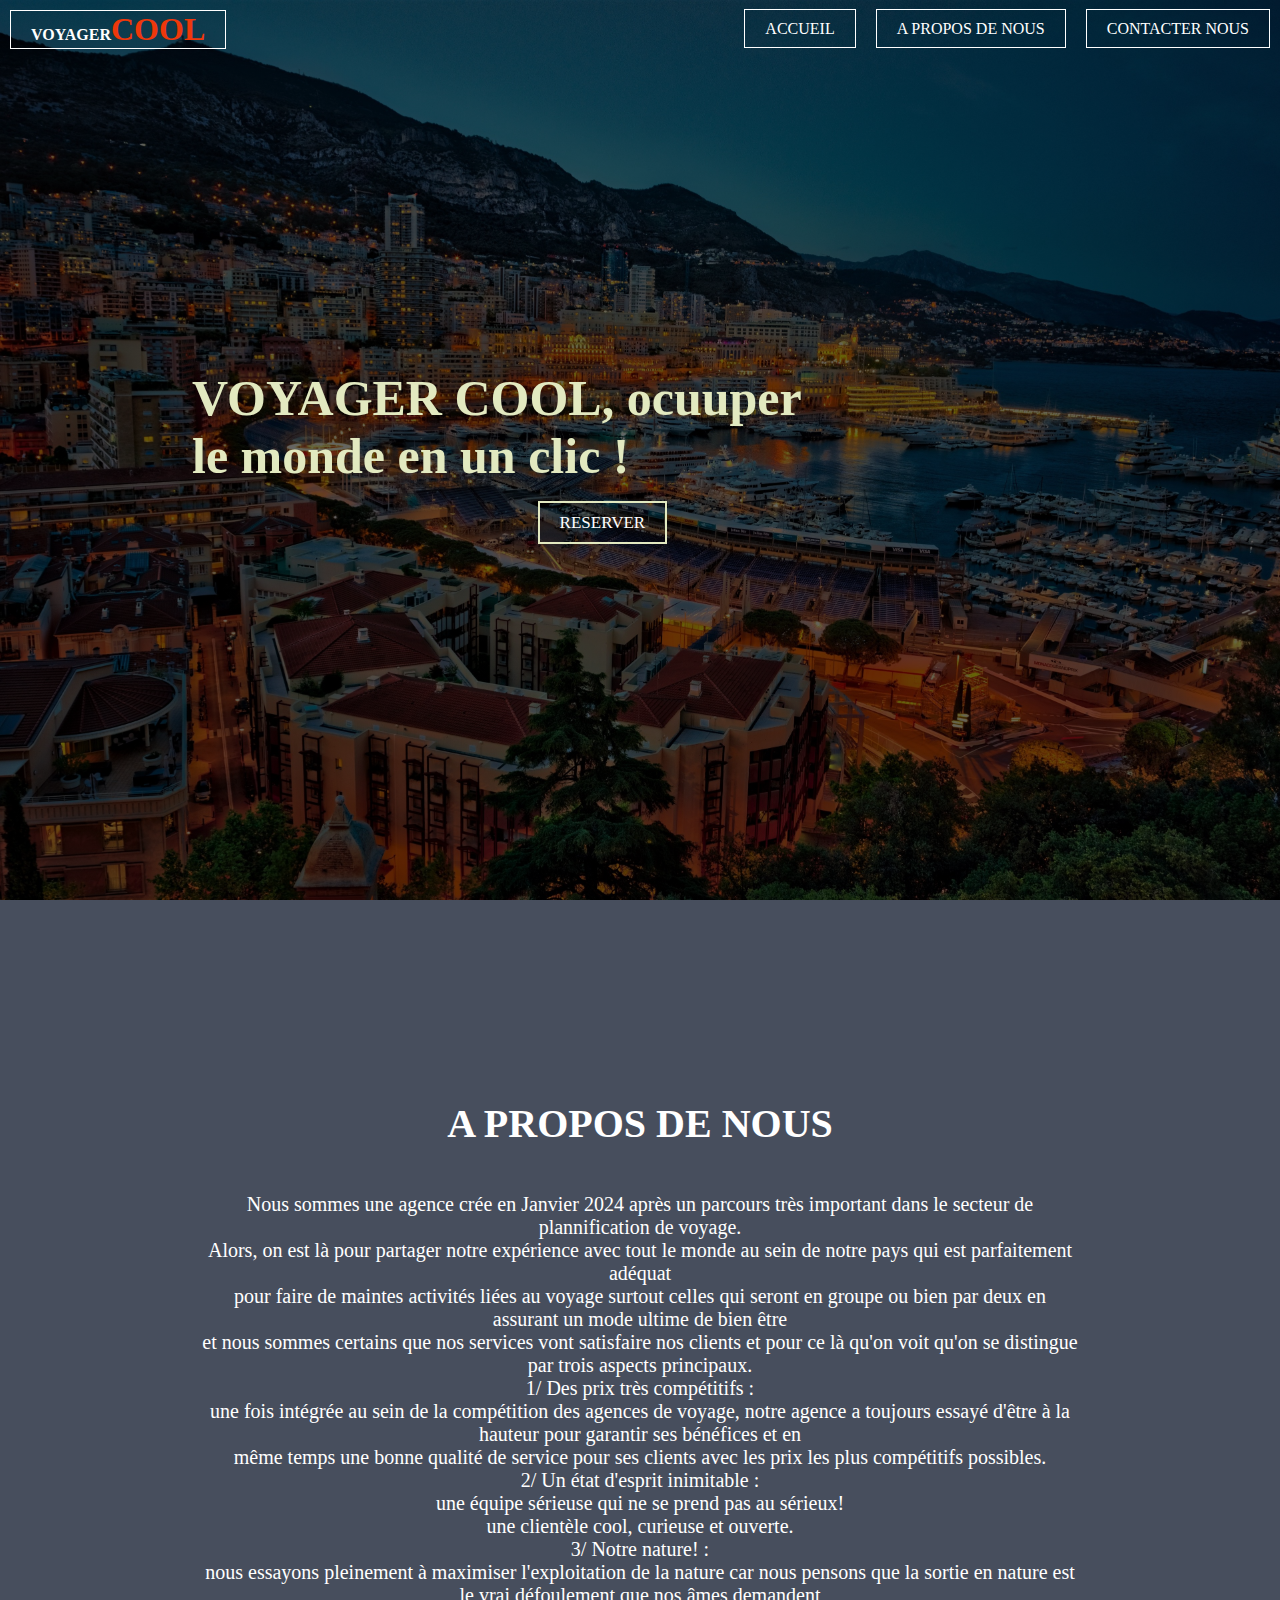
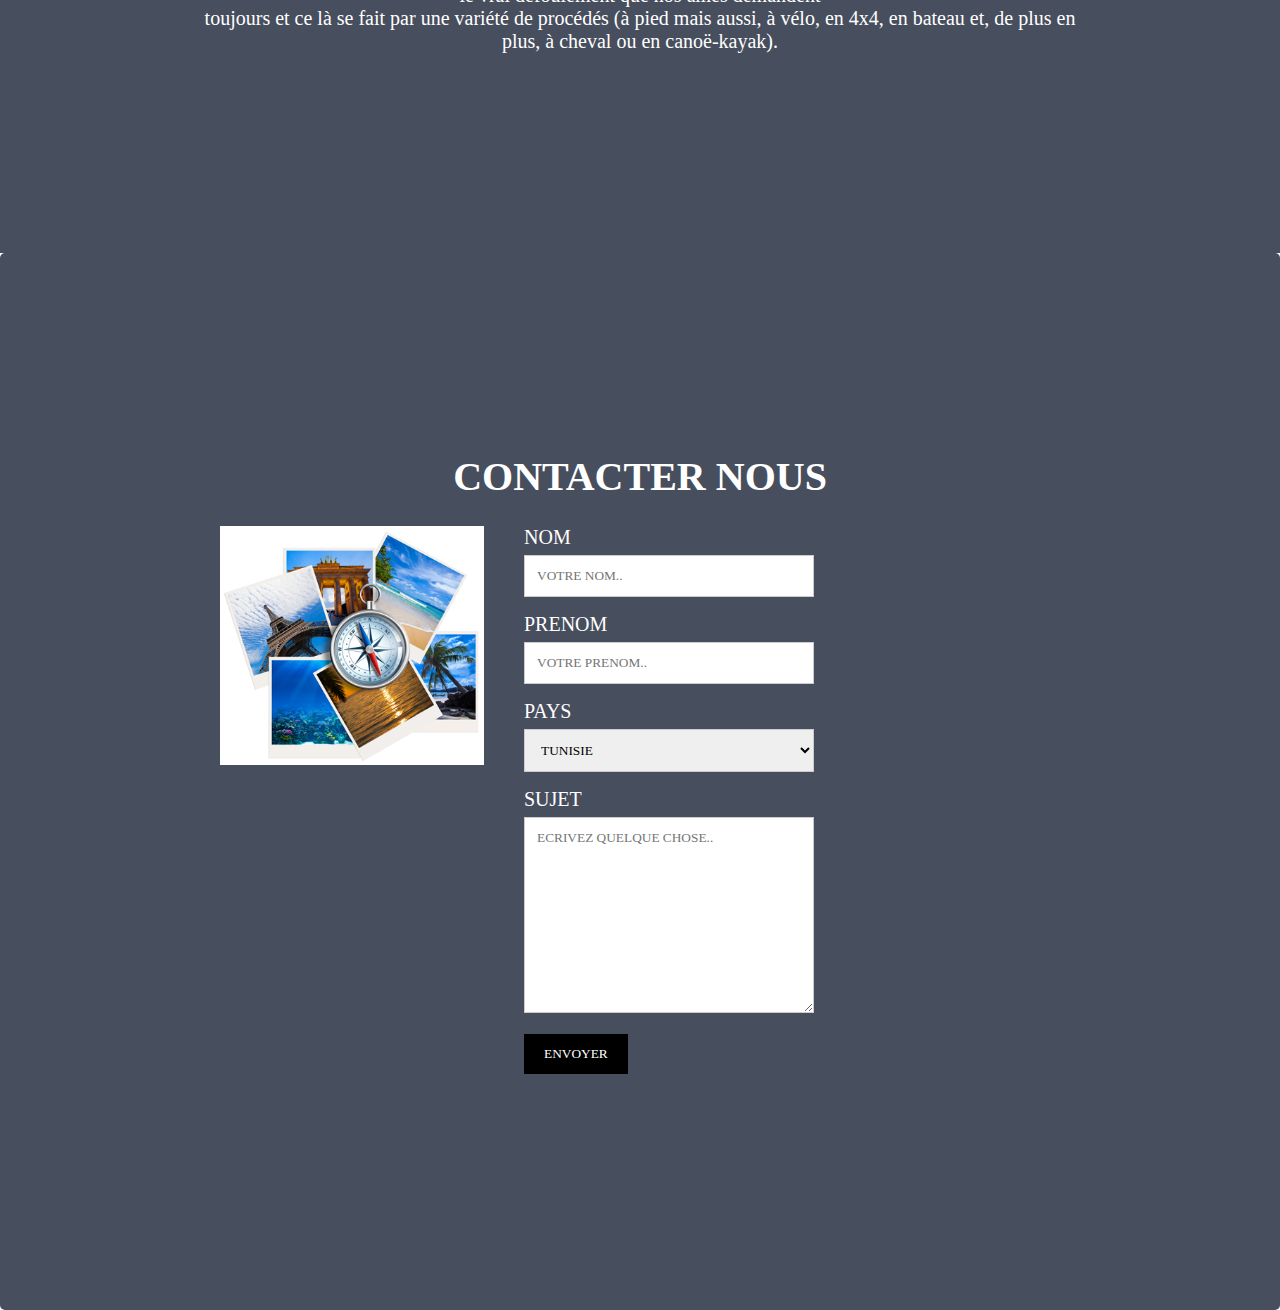
<file: index.html>
<!DOCTYPE html>
<html lang="en">
<head>
    <meta charset="UTF-8">
    <meta http-equiv="X-UA-Compatible" content="IE=edge">
    <meta name="viewport" content="width=device-width, initial-scale=1.0">
    <link rel="stylesheet" href="style.css">
    <title>site web</title>
</head>
<body>
    <header>
        <div class="principale">
            <div class="logo">
                <a href="#">Voyager<span>Cool</span></a>
            </div>
            <ul>
                <li claase="active">
                    <a href="#">Accueil</a>
                </li>
                
                <li>
                    <a href="#aprop">A Propos De Nous</a>
                </li>
                <li>
                    <a href="#contact">CONTACTER NOUS</a>
                </li>
            </ul>
        </div>
        <div class="titre">
            <h1>VOYAGER COOL, ocuuper le monde en un clic !</h1>
        </div>
        <div class="bouton">
            
            <a href="reserver.html" class="btn" target="_blank">RESERVER</a>
        </div>
    </header>
    <div class="about-section">
        <h1 id="aprop">A PROPOS DE NOUS</h1>
    </br>
  </br>

  
        <p>Nous sommes une agence crée en Janvier 2024 après un parcours très important dans le secteur de plannification de voyage. 
        </p>
        <p>Alors, on est là pour partager notre expérience avec tout le monde au sein de notre pays qui est parfaitement adéquat
        </p>
        <p>pour faire de maintes activités liées au voyage surtout celles qui seront en groupe ou bien par deux en assurant un mode ultime de bien être
        </p>
        <p>et nous sommes certains que nos services vont satisfaire nos clients et pour ce là qu'on voit qu'on se distingue par trois aspects principaux.
        </p>
        <p>1/ Des prix très compétitifs :
        </p>
        <p>une fois intégrée au sein de la compétition des agences de voyage, notre agence a toujours essayé d'être à la hauteur pour garantir ses bénéfices et en
        </p>
        <p>même temps une bonne qualité de service pour ses clients avec les prix les plus compétitifs possibles.
        </p>
        <p>2/ Un état d'esprit inimitable :
        </p>
        <p>une équipe sérieuse qui ne se prend pas au sérieux! 
        </p>
        <p>une clientèle cool, curieuse et ouverte.
        </p>
        <p>3/ Notre nature! :
        </p>
        <p>nous essayons pleinement à maximiser l'exploitation de la nature car nous pensons que la sortie en nature est le vrai défoulement que nos âmes demandent
        </p>
        <p>toujours et ce là se fait par une variété de procédés (à pied mais aussi, à vélo, en 4x4, en bateau et, de plus en plus, à cheval ou en canoë-kayak).
        </p>
        


      </div>
      <div class="container">
        <div style="text-align:center">
          <h1 id="contact">CONTACTER NOUS</h1>
         
        </div>
        <div class="row">
          <div class="column">
            <img src="agence.png" style="width:100%">
          </div>
          <div class="column">
            <form action="/action_page.php">
              <label for="NOM">NOM</label>
              <input type="text"  placeholder="VOTRE NOM..">
              <label for="PRENOM">PRENOM</label>
              <input type="text"  placeholder="VOTRE PRENOM..">
              <label for="PAYS">PAYS</label>
              <select >
                <option value="TUNISIE">TUNISIE</option>
                <option value="ALGERIE">ALGERIE</option>
                <option value="CANADA">CANADA</option>
              </select>
              <label for="SUJET">SUJET</label>
              <textarea placeholder="ECRIVEZ QUELQUE CHOSE.." style="height:170px"></textarea>
              <input type="submit" value="ENVOYER">
            </form>
          </div>
        </div>
      </div>
      
      
    
    
</body>
</html>
</file>
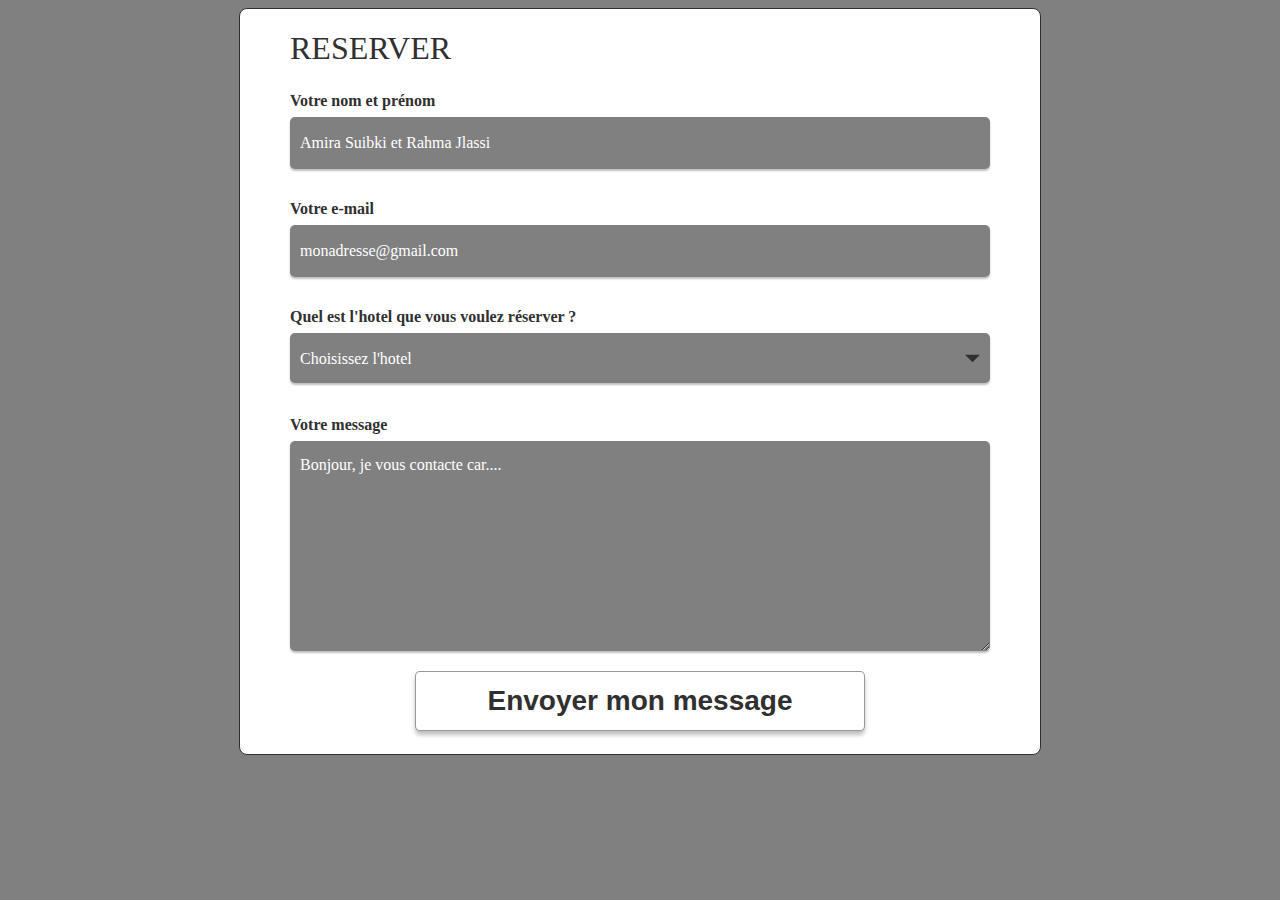
<file: reserver.html>
<!DOCTYPE html>
<html>
    <head>
        <title>RESERVER</title>
        <link rel="stylesheet" href="reserve.css">
    </head>
    <body>
        
        <div class="RESERVER">
            <h1>RESERVER</h1>
           
            <form action="/page-traitement-donnees" method="post">
            <div>
            <label for="nom">Votre nom et prénom</label>
            <input type="text" id="nom" name="nom" placeholder="Amira Suibki et Rahma Jlassi" required>
            </div>
            <div>
            <label for="email">Votre e-mail</label>
            <input type="email" id="email" name="email" placeholder="monadresse@gmail.com" required>
            </div>
            <div>
            <label for="sujet">Quel est l'hotel que vous voulez réserver ?</label>
            <select name="sujet" id="sujet" required>
            <option value="" disabled selected hidden>Choisissez l'hotel</option>
            <option value="Dar El Médina">Dar El Médina</option>
            <option value="Maison Dedine">Maison Dedine</option>
            <option value="Movenpick">Movenpick</option>
            <option value="autre">Autre...</option>
            </select>
            </div>
            <div>
            <label for="message">Votre message</label>
            <textarea id="message" name="message" placeholder="Bonjour, je vous contacte car...." required></textarea>
            </div>
            <div>
            <button type="submit">Envoyer mon message</button>
            </div>
            </form>
            </div>
    </body>
</html>
</file>
<file: style.css>
*{
    padding: 0;
    margin: 0;
    box-sizing: border-box;
    font-family: century;
} 

header{
    background-image:linear-gradient(rgba(0, 0, 0, 0.6), rgba(0, 0, 0, 0.6)), url(./BARCELONE_NICECANNESMONACO.jpg);
    height: 100vh;
    background-size: cover;
    background-position: center;
}

.logo a{
    color: white;
    padding: 0px 20px;
    border: 1px solid white;
    position: absolute;
    top: 10px;
    left: 10px;
    text-transform: uppercase;
    text-decoration: none;
    font-weight: 900;
    text-shadow: rgba(0, 0, 0, 0.7);
}

.logo span{
    color: rgb(238, 56, 11);
    font-weight: bold;
    font-size: 2rem;
}

ul{
    list-style: none;
    float: right;
    display: flex;
    margin-top: 20px;
}

ul li a{
    text-decoration: none;
    color: white;
    padding: 10px 20px;
    text-transform: uppercase;
    border: 1px solid white;
    margin: 10px;
    font-weight: 500;
    transition: 0.6s ease;
}

ul li a:hover{
    background: #E2E9C0;
    color: black;

}

.principale{
    max-width: 114rem;
    margin: 0 auto;
}
.titre{
    position: absolute;
    top: 50%;
    left: 50%;
    transform: translate(-70%, -70%);

}
.titre h1{
    color: #E2E9C0;
    font-size: 50px;
}
.bouton{
    position: absolute;
    top: 57%;
    left: 42%;
    transform:(-50%, -50%) ;
}
.bouton a{
    color: white;
    font-size: 17px;
    text-decoration: none;
    border: 2px solid #E2E9C0 ;
    padding: 10px 20px;

}
.btn{
    transition: 00.6s ease;
}
.btn:hover{
    background-color: #E2E9C0 ;
    color: black;
}
*, *:before, *:after {
    box-sizing: inherit;
  }
  
  .column {
    float: left;
    width: 33.3%;
    margin-bottom: 16px;
    padding: 0 8px;
  }
  
  .card {
    box-shadow: 0 4px 8px 0 rgba(0, 0, 0, 0.2);
    margin: 8px;
  }
  
  .about-section {
    padding: 200px;
    text-align: center;
    background-color: #474e5d;
    color: white;
    font-size: 20px;
  }
  
  input[type=text], select, textarea {
    width: 100%;
    padding: 12px;
    border: 1px solid #ccc;
    margin-top: 6px;
    margin-bottom: 16px;
    resize: vertical;
  }
  
  input[type=submit] {
    background-color: black;
    color: white;
    padding: 12px 20px;
    border: none;
    cursor: pointer;
  }
  
  input[type=submit]:hover {
    background-color: gray;
  }
  
  /* Style the container/contact section */
  .container {
    border-radius: 5px;
    background-color: #474e5d;
    padding: 200px;
    color: white;
    font-size: 20px;
  }
  
  /* Create two columns that float next to eachother */
  .column {
    float: left;
    width: 30%;
    margin-top: 6px;
    padding: 20px;
  }
  
  /* Clear floats after the columns */
  .row:after {
    content: "";
    display: table;
    clear: both;
  }
  
  /* Responsive layout - when the screen is less than 600px wide, make the two columns stack on top of each other instead of next to each other */
  @media screen and (max-width: 600px) {
    .column, input[type=submit] {
      width: 100%;
      margin-top: 0;
    }
  }
</file>
<file: reserve.css>
body {
    background: gray;
    font-family: Montserrat, "sans-serif";
    display: flex;
    justify-content: center;
    color: #303030;
    }
    
    .RESERVER {
    width: 700px;
    border: 1px solid;
    border-radius: 8px;
    padding: 0 50px 0 50px;
    background: white;
    }
    
    .RESERVER > h1 {
    font-weight: 500;
    }
    
    .RESERVER > p {
    font-weight: 300;
    }
    
    form div {
    width: 100%;
    display: flex;
    flex-direction: column;
    min-height: 83px;
    margin-top: 25px;
    }
    
    form div > label {
    margin-bottom: 7px;
    font-weight: 600;
    }
    
    form div > input, form div > select, form div > textarea {
    background: gray;
    border: none;
    border-radius: 5px;
    font-size: 16px;
    font-weight: 500;
    font-family: Montserrat, "sans-serif";
    box-shadow: 0px 2px 2px 0px rgba(0,0,0,0.25);
    }
    
    form div > input, form div > select {
    height: 50px;
    padding-left: 10px;
    }
    
    form div > select {
    appearance: none;
    background-size: 15px;
    background-image: url('[data-uri]');
    background-position: right 10px top 50%;
    background-repeat: no-repeat;
    }
    
    form div > textarea {
    height: 195px;
    padding: 15px 0px 0px 10px;
    }
    
    form div > input::placeholder, form div > textarea::placeholder {
    color: white;
    }
    
    form div > select:invalid {
    color: white;
    }
    
    form div > select option {
    background: white;
    color: #303030;
    }
    
    form div:last-child {
    align-items:center;
    margin-top: 20px;
    }
    
    form button {
    width: 450px;
    max-width: 500px;
    height: 60px;
    font-weight: 700;
    font-size: 28px;
    background: white;
    border: rgba(48, 48, 48, 0.5) solid 1px;
    border-radius: 5px;
    box-shadow: 0px 4px 4px 0px rgba(0,0,0,0.25);
    color: #303030;
    }
</file>
